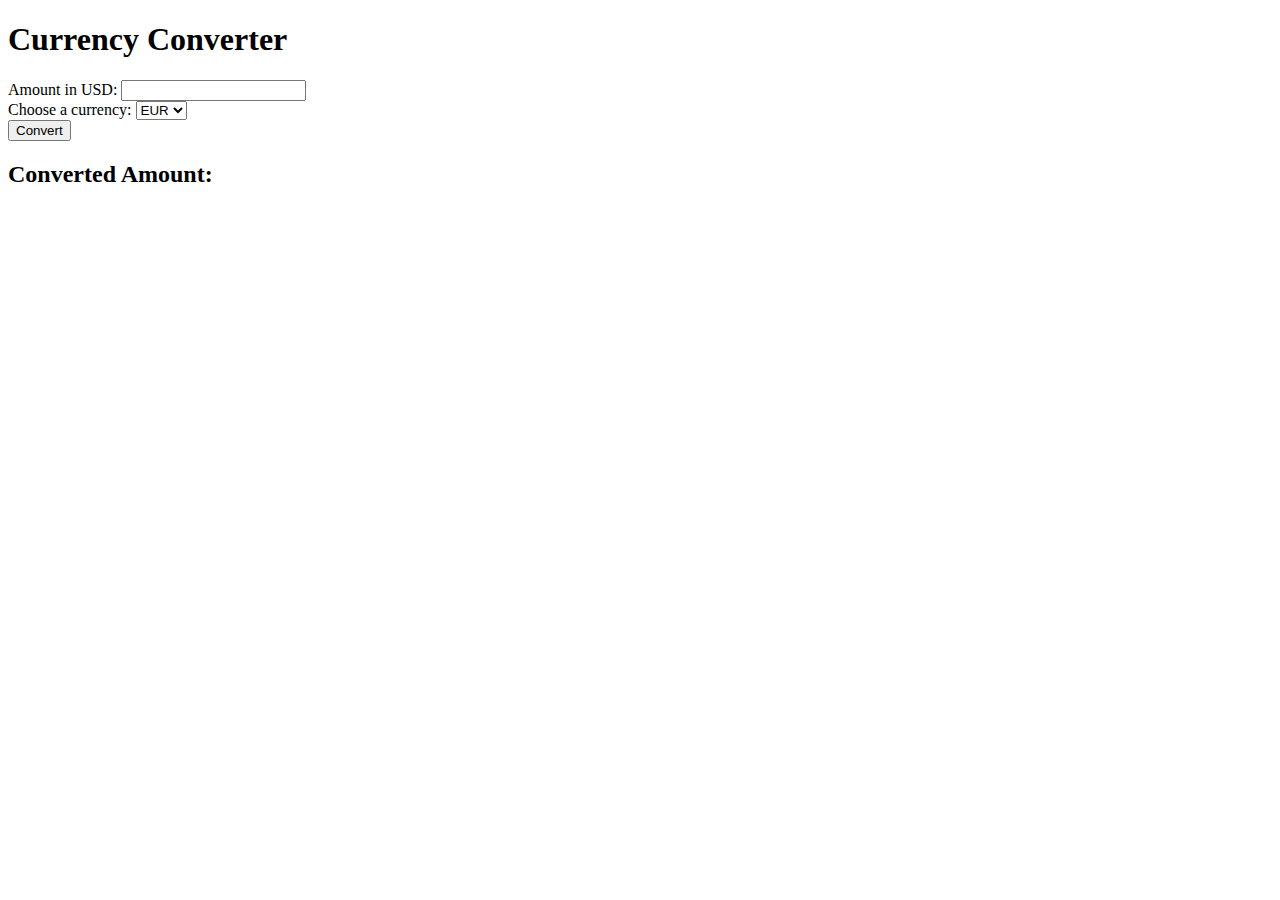
<file: demo/src/main/resources/templates/index.html>
<!DOCTYPE html>
<html lang="en">
<head>
    <meta charset="UTF-8">
    <meta name="viewport" content="width=device-width, initial-scale=1.0">
    <title>Currency Converter</title>
</head>
<body>
    <h1>Currency Converter</h1>
    <form action="/api/convert" method="get">
        <label for="usdAmount">Amount in USD:</label>
        <input type="number" id="usdAmount" name="usdAmount" required>
        <br>
        <label for="choice">Choose a currency:</label>
        <select id="choice" name="choice" required>
            <option value="1">EUR</option>
            <option value="2">GBP</option>
            <option value="3">INR</option>
        </select>
        <br>
        <button type="submit">Convert</button>
    </form>
    <h2>Converted Amount: <span id="result"></span></h2>
</body>
</html>
</file>
